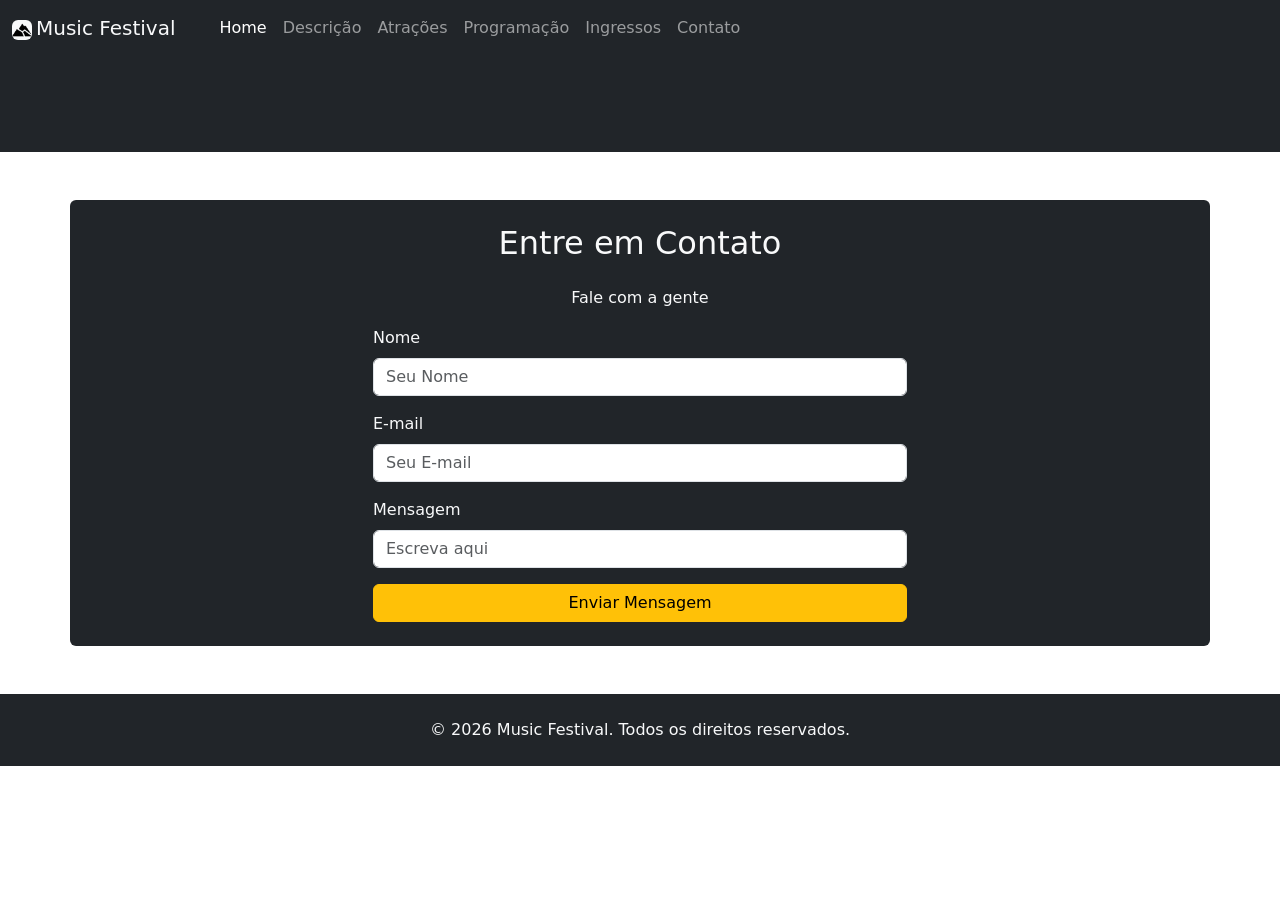
<file: Site de Festival com Bootstrap/index.html>
<!DOCTYPE html>
<html lang="pt-br">
<head>
    <meta charset="UTF-8">
    <meta name="viewport" content="width=device-width, initial-scale=1.0">
    <link rel="stylesheet" href="./style.css">
    <title>Festival com Bootstrap</title>

    <link href="https://cdn.jsdelivr.net/npm/bootstrap@5.3.8/dist/css/bootstrap.min.css" rel="stylesheet" integrity="sha384-sRIl4kxILFvY47J16cr9ZwB07vP4J8+LH7qKQnuqkuIAvNWLzeN8tE5YBujZqJLB" crossorigin="anonymous">
    <link rel="stylesheet" href="">
</head>
<body>
    <nav class="navbar navbar-expand-lg navbar-dark bg-dark">
        <div class="container-fluid bg-dark">
            <a class="navbar-brand text-light" href="#">
                <div class="row">
                    <div class="col-1 ">
                        <img src="./assets/montanhaicon.png" class="montanha bg-light rounded" alt="montanha">
                    </div>
                    <div class="col-4 align-self-center">
                        <h5 class="mb-0">Music Festival</h5>
                    </div>
                </div>         
            </a>
            <button class="navbar-toggler" type="button" data-bs-toggle="collapse" data-bs-target="#navbarNav" aria-controls="navbarNav" aria-expanded="false" aria-label="Toggle navigation">
                <span class="navbar-toggler-icon"></span>
            </button>
            <div class="collapse navbar-collapse" id="navbarNav">
                <ul class="navbar-nav">
                    <li class="nav-item"><a class="nav-link active" aria-current="page" href="#hero">Home</a></li>
                    <li class="nav-item"><a class="nav-link" href="#descrição">Descrição</a></li>
                    <li class="nav-item"><a class="nav-link" href="#atracoes">Atrações</a></li>
                    <li class="nav-item"><a class="nav-link" href="#programacao">Programação</a></li>
                    <li class="nav-item"><a class="nav-link" href="#ingressos">Ingressos</a></li>
                    <li class="nav-item"><a class="nav-link" href="#contato">Contato</a></li>
                </ul>
            </div>
        </div>
    </nav>

    <section id="hero">
        <div class="p-5 text-center bg-dark text-dark">
            
            
            <!-- mucho texto -->

        </div>
    </section>

    <section id="descrição">
        <div class="container my-5">
            
            <!-- mucho texto -->


        </div>
    </section>

    <section id="atracoes">
        <div class="container my-5">

            

            <!-- lista de mucho textos-->


        </div>
    </section>

    <section id="programacao">
        <div class="container my-5">
            
            
            <!-- maix texto -->


        </div>
    </section>

    <section id="ingressos">
        <div class="container my-5">
            
            
            
            <!-- Texto com butão -->



        </div>
    </section>

    <section id="contato">
        <div class="container bg-dark text-light my-5 p-4 rounded">
            <h2 class="text-center mb-4">Entre em Contato</h2>
            <p class="text-center">Fale com a gente</p>
            <div class="row justify-content-center">
                <div class="col-md-6">
                    <form>
                        <div class="mb-3">
                            <label for="" class="form-label">Nome</label>
                            <input type="text" class="form-control" placeholder="Seu Nome">
                        </div>
                        <div class="mb-3">
                            <label for="" class="form-label">E-mail</label>
                            <input type="email" class="form-control" placeholder="Seu E-mail">
                        </div>
                        <div class="mb-3">
                            <label for="" class="form-label">Mensagem</label>
                            <input type="text" rows="4" class="form-control" placeholder="Escreva aqui">
                        </div>

                        <button type="submit" class="btn btn-warning w-100">Enviar Mensagem</button>
                    </form>
                </div>
            </div>
        </div>
    </section>

    <footer class="py-4 text-center bg-dark text-light">
        <p class="mb-0">©️ 2026 Music Festival. Todos os direitos reservados.</p>
    </footer>
    

    <script src="https://cdn.jsdelivr.net/npm/bootstrap@5.3.8/dist/js/bootstrap.bundle.min.js" integrity="sha384-FKyoEForCGlyvwx9Hj09JcYn3nv7wiPVlz7YYwJrWVcXK/BmnVDxM+D2scQbITxI" crossorigin="anonymous"></script>
</body>
</html>
</file>
<file: Site de Festival com Bootstrap/style.css>
.montanha{
    color: gainsboro;
    height: 20px;
    width: 20px;
    
}
</file>
